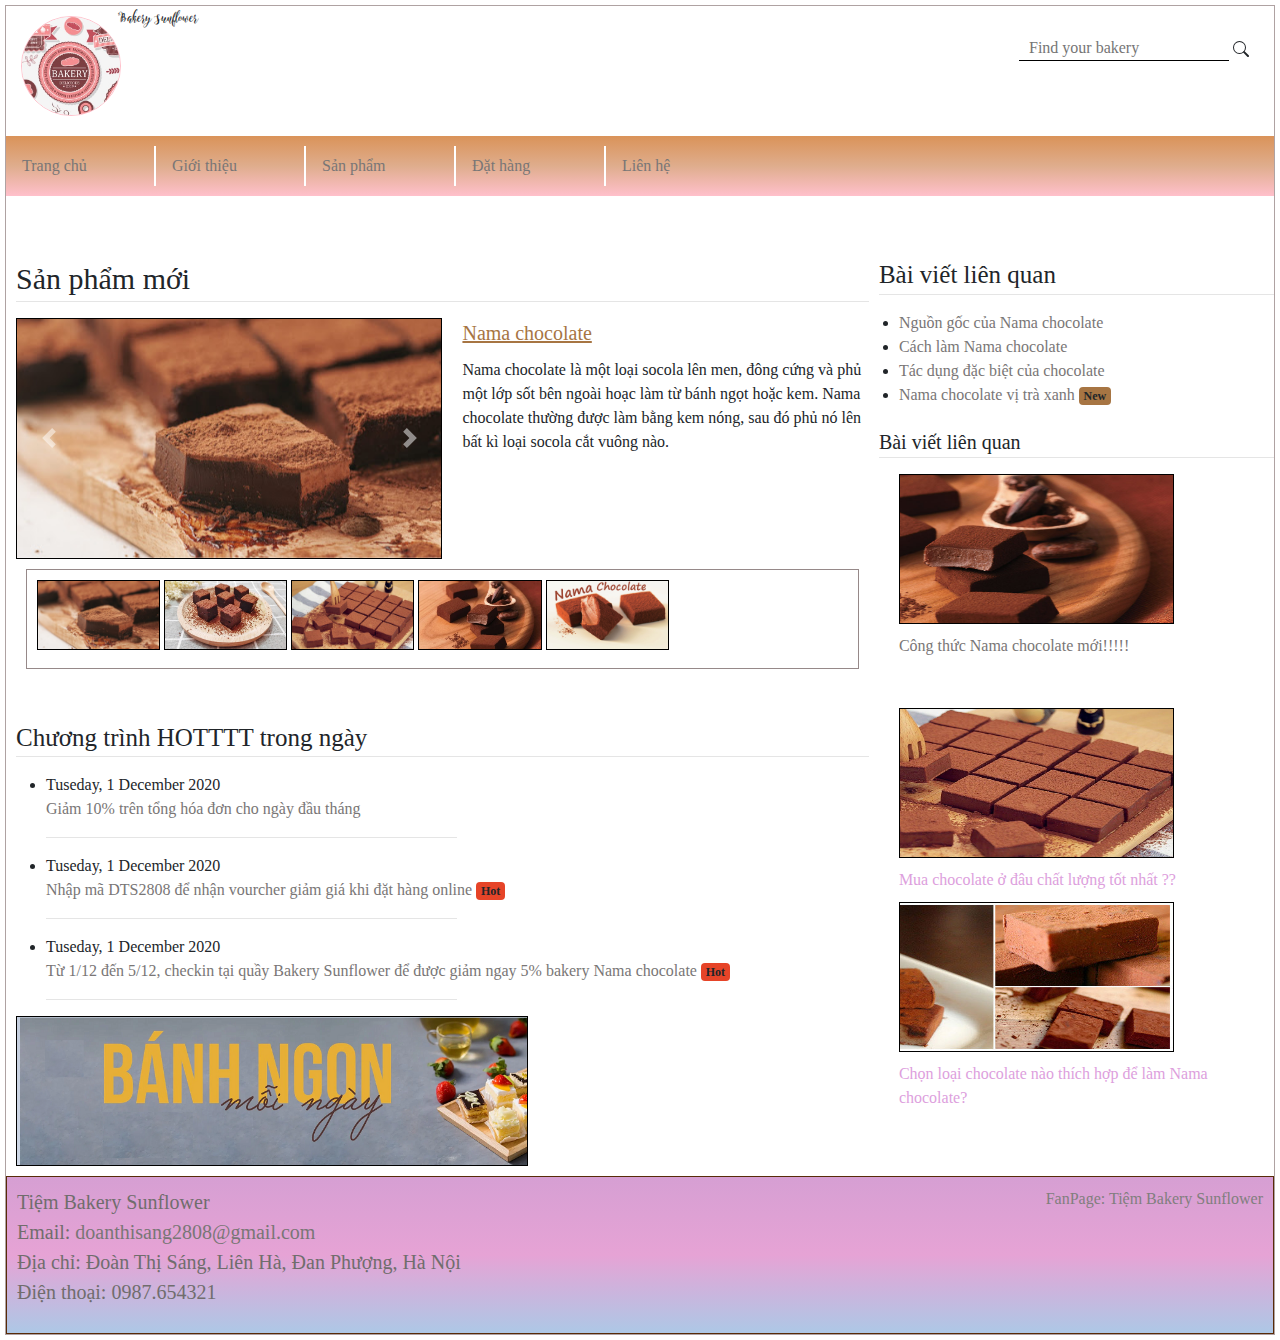
<file: index.html>
<!DOCTYPE html>
<html lang="en">

<head>
    <meta charset="UTF-8">
    <meta name="viewport" content="width=device-width, initial-scale=1.0">
    <title>Document</title>
    <link rel="stylesheet" href="style.css">
    <link rel="stylesheet" href="./bootstrap-4.5.3-dist/bootstrap-4.5.3-dist/css/bootstrap.min.css">
</head>

<body>
    <div class="main">
        <header class="container-fluid" style="display: flex;">
            <div class="aside_left">
                <a href="./index.html">
                    <div class="logo">
                        <img src="./IMG/logoo.jpg" alt="" style="width: 100%;">
                    </div>
                </a>
                <div class="res_name"><p style="font-family: font_strong;">Bakery Sunflower</p></div>
                <!-- <a href="https://www.google.com">https://www.google.com</a> -->
            </div>
            <div class="aside_right">
                <div style="float: right; margin: 10px; margin-top: 30px;">
                    <input type="text" placeholder="Find your bakery" class="border_radius">
                    <svg width="1em" height="1em" viewBox="0 0 16 16" class="bi bi-search" fill="currentColor"
                        xmlns="http://www.w3.org/2000/svg">
                        <path fill-rule="evenodd"
                            d="M10.442 10.442a1 1 0 0 1 1.415 0l3.85 3.85a1 1 0 0 1-1.414 1.415l-3.85-3.85a1 1 0 0 1 0-1.415z" />
                        <path fill-rule="evenodd"
                            d="M6.5 12a5.5 5.5 0 1 0 0-11 5.5 5.5 0 0 0 0 11zM13 6.5a6.5 6.5 0 1 1-13 0 6.5 6.5 0 0 1 13 0z" />
                    </svg>
                </div>
            </div>
        </header>
        <div class="container-fluid " style="padding:0; margin-top: 20px;">

            <div class="menu">
                <ul class="nav ">
                    <li class="nav-item border_right ">
                        <a class="nav-link active" href="#">Trang chủ</a>
                    </li>
                    <li class="nav-item border_right">
                        <a class="nav-link" href="#">Giới thiệu</a>
                    </li>
                    <li class="nav-item border_right">
                        <a class="nav-link" href="#">Sản phẩm </a>
                    </li>
                    <li class="nav-item border_right">
                        <a class="nav-link" href="#">Đặt hàng </a>
                    </li>
                    <li class="nav-item">
                        <a class="nav-link" href="#">Liên hệ</a>
                    </li>
                </ul>
            </div>
            <div class="content" style="display: flex; margin-top: 50px;">
                <div class="content_left">
                    <div class="name_content">
                        <p style="margin-bottom:0px; font-weight: 500; font-size: 30px;">Sản phẩm mới</p>
                        <hr style="margin-top: 0px;">
                    </div>
                    <div class="main_content" style="display:flex">
                        <div style="float:left; width: 50%; overflow: hidden;border: 1px solid black;">
                            <div id="carouselExampleControls" class="carousel slide" data-ride="carousel">
                                <div class="carousel-inner">
                                    <div class="carousel-item active">
                                        <img src="./IMG/sản phẩm mới .jpg" class="d-block w-100" alt="..."
                                            class="img_spm">
                                    </div>
                                    <div class="carousel-item">
                                        <img src="./IMG/sản phẩm mới (3).jpg" class="d-block w-100" alt="..."
                                            class="img_spm">
                                    </div>
                                    <div class="carousel-item">
                                        <img src="./IMG/san pham moi(8).jpg" class="d-block w-100" alt="..."
                                            class="img_spm">
                                    </div>
                                    <div class="carousel-item">
                                        <img src="./IMG/san pham moi(10).jpg" class="d-block w-100" alt="..."
                                            class="img_spm">
                                    </div>
                                </div>
                                <a class="carousel-control-prev" href="#carouselExampleControls" role="button"
                                    data-slide="prev">
                                    <span class="carousel-control-prev-icon" aria-hidden="true"></span>
                                    <span class="sr-only">Previous</span>
                                </a>
                                <a class="carousel-control-next" href="#carouselExampleControls" role="button"
                                    data-slide="next">
                                    <span class="carousel-control-next-icon" aria-hidden="true"></span>
                                    <span class="sr-only">Next</span>
                                </a>
                            </div>
                        </div>
                        <div style="float: right; width: 50%;">
                            <p
                                style="margin:0px 0px 10px 20px; font-weight:500; color: rgb(167, 117, 67); text-decoration-line:underline; font-size: 20px;">
                                Nama chocolate </p>
                            <p style="margin:0px 0px 10px 20px">Nama chocolate là một loại socola lên men, đông cứng và
                                phủ một lớp sốt bên ngoài hoạc làm từ bánh ngọt hoặc kem. Nama chocolate thường được làm
                                bằng kem nóng, sau đó phủ nó lên bất kì loại socola cắt vuông nào.</p>
                        </div>
                    </div>
                    <div
                        style="border:solid 1px rgb(150, 137, 137); margin: 10px ; height: 100px; padding-top: 10px;padding-left: 10px;">
                        <img src="./IMG/sản phẩm mới .jpg" alt="" style="width:15%" class="img_spm_demo">
                        <img src="./IMG/sản phẩm mới (3).jpg" alt="" style="width:15%" class="img_spm_demo">
                        <img src="./IMG/san pham moi (5).jpg" alt="" style="width:15%" class="img_spm_demo">
                        <img src="./IMG/san pham moi(8).jpg" alt="" style="width:15%" class="img_spm_demo">
                        <img src="./IMG/san pham moi(10).jpg" alt="" style="width:15%" class="img_spm_demo">
                    </div>
                    <div class="name_content">
                        <p style="margin-bottom:0px; font-weight: 500; font-size: 25px; margin-top: 50px;">Chương trình
                            HOTTTT trong ngày </p>
                        <hr style="margin-top: 0px;">
                    </div>
                    <ul class="list_pro" style="padding-left: 30px;">
                        <li>
                            <p style="margin:0px">Tuseday, 1 December 2020</p>
                            <a href="#" style="margin:0px">Giảm 10% trên tổng hóa đơn cho ngày đầu tháng</a>
                            <hr style=" width:50%">
                        </li>
                        <li>
                            <p style="margin:0px">Tuseday, 1 December 2020</p>
                            <a href="#" style="margin:0px">Nhập mã DTS2808 để nhận vourcher giảm giá khi đặt hàng
                                online</a>&nbsp<span class="badge badge-secondary badge-light"
                                style="background-color: rgb(230, 68, 40);animation-name:ex1; animation-duration: 2s; animation-iteration-count:infinite">Hot</span>
                            <hr style=" width:50%">
                        </li>
                        <li>
                            <p style="margin:0px">Tuseday, 1 December 2020</p>
                            <a href="#" style="margin:0px">Từ 1/12 đến 5/12, checkin tại quầy Bakery Sunflower để được
                                giảm ngay 5% bakery Nama chocolate</a>&nbsp<span
                                class="badge badge-secondary badge-light"
                                style="background-color: rgb(230, 68, 40);animation-name:ex1; animation-duration: 2s; animation-iteration-count:infinite">Hot</span>
                            <hr style=" width:50%">
                        </li>
                    </ul>
                    <div class="banner_main">
                        <img src="./IMG/banner.png" alt="" height="100%">
                        <!-- <img src="./IMG/banner3.jpg" alt="" top=25% > -->
                    </div>
                </div>
                <div class="content right">
                    <div class="name_content" style="margin-top: 10px;">
                        <p style="margin-bottom:0px; font-weight: 500; font-size: 25px;">Bài viết liên quan </p>
                        <hr style="margin-top: 0px;">
                    </div>
                    <div>
                        <ul style="margin: 10px 0 10px 20px;" class="list_link">
                            <li><a href="#">Nguồn gốc của Nama chocolate</a></li>
                            <li><a href="#">Cách làm Nama chocolate</a></li>
                            <li><a href="#">Tác dụng đặc biệt của chocolate</a></li>
                            <li><a href="#">Nama chocolate vị trà xanh</a>&nbsp<span
                                    class="badge badge-secondary badge-light"
                                    style="background-color: rgb(167, 117, 67);">New</span></li>
                        </ul>
                    </div>
                    <div class="name_content" style="margin-top: 20px;">
                        <p style="margin-bottom:0px; font-weight: 500; font-size: 20px;">Bài viết liên quan </p>
                        <hr style="margin-top: 0px;">
                    </div>
                    <ul class="list_banner" style="margin: 10px 0 10px 10px;">
                        <li style="list-style-type : none">
                            <figure class="img_run ">
                                <img src="./IMG/san pham moi(7).jpg" alt="">
                            </figure>
                            <a href="#"<p class="message">Công thức Nama
                                chocolate mới!!!!!</p></a>
                        </li>
                        <li style="list-style-type : none">
                            <figure class="img_run ">
                                <img src="./IMG/san pham moi (5).jpg" alt="">
                            </figure>
                            <a href="#"><p class="message">Mua chocolate ở đâu
                                chất lượng tốt nhất ??</p></a>
                        </li>
                        <li style="list-style-type : none"> 
                            <figure class="img_run ">
                                <img src="./IMG/san pham mơi(9).jpg" alt="">
                            </figure>
                            <a href="#"><p class="message">Chọn loại chocolate
                                nào thích hợp để làm Nama chocolate?</p></a>
                        </li>
                    </ul>
                </div>
            </div>
        </div>
        <footer class="container_fluid" style="border:solid 1px rgb(87, 43, 8); padding: 10px; display: flex; background-image: linear-gradient( rgb(214, 159, 211),rgb(230, 163, 213), rgb(173, 200, 230));">
            <div class="footer_left">
                    <address style="font-size: 20px; color:rgb(112, 109, 109);">Tiệm Bakery Sunflower<br />
                    Email: <a href="mailto:doanthisang2808@gmail.com">doanthisang2808@gmail.com</a><br />
                    Địa chỉ: Đoàn Thị Sáng, Liên Hà, Đan Phượng, Hà Nội<br />
                    Điện thoại: 0987.654321</address>

            </div>
            <div class="footer_right">
                <a href="#" style="color:rgb(129, 126, 126) !important; float:right">FanPage: Tiệm Bakery Sunflower</a>
            </div>
        </footer>
    </div>


    <script>document.querySelector(".hover").mouseleave(() => {
            documnet.querySelector(this).removeClass("hover");
            const parameter = document.querySelector('.message')
            parameter.style.display = "block"

        })

    </script>

    <script src="https://code.jquery.com/jquery-3.5.1.min.js"></script>
    <script src="./bootstrap-4.5.3-dist/bootstrap-4.5.3-dist/js/bootstrap.bundle.min.js"></script>
    <script src="./bootstrap-4.5.3-dist/bootstrap-4.5.3-dist/js/bootstrap.min.js.map"></script>
</body>

</html>
</file>
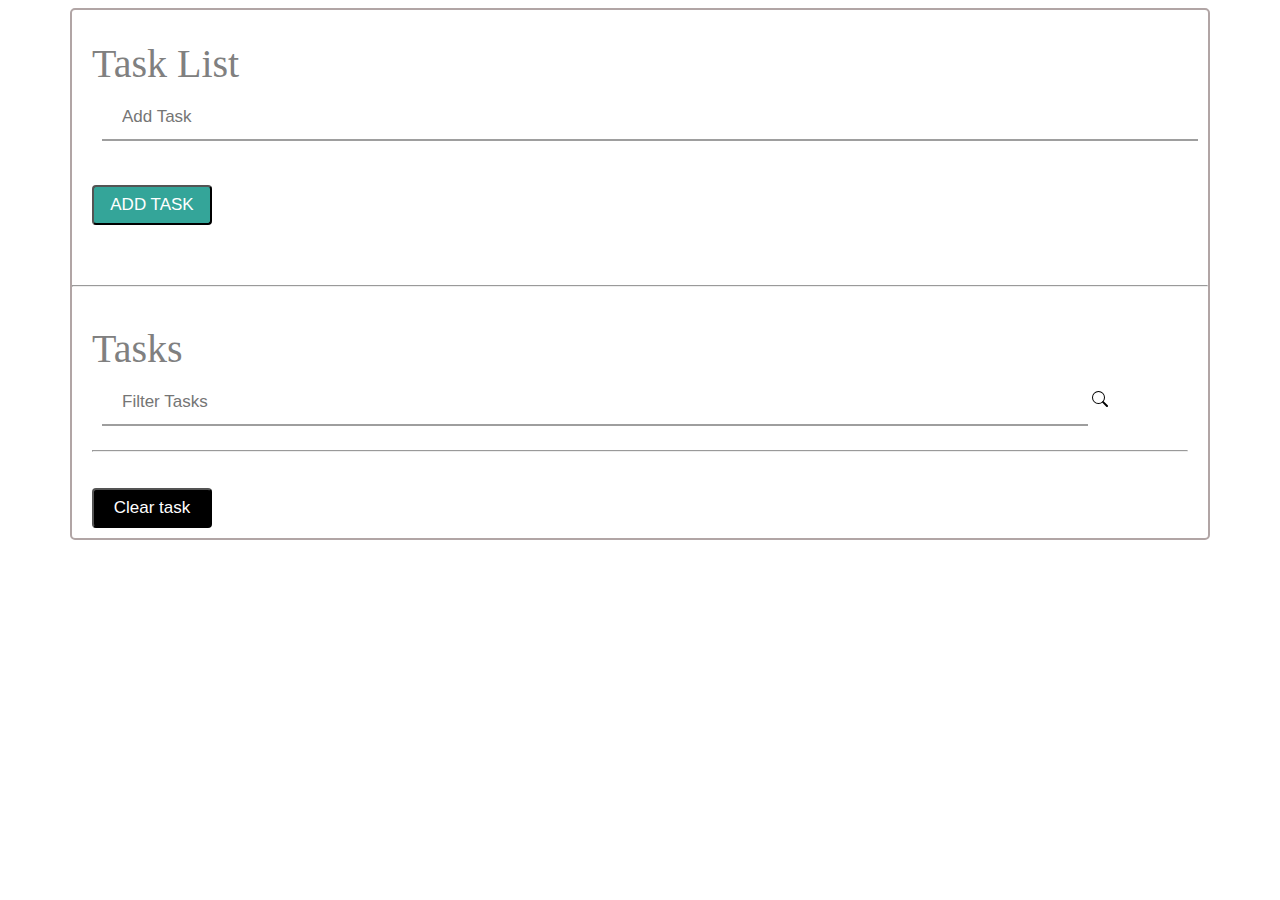
<file: Homework1/index.html>
<!DOCTYPE html>
<html lang="en">

<head>
    <meta charset="UTF-8">
    <meta name="viewport" content="width=device-width, initial-scale=1.0">
    <title>Task List</title>
    <link rel="stylesheet" href="./bootstrap-4.5.3-dist/bootstrap-4.5.3-dist/css/bootstrap-grid.min.css">
    <link rel="stylesheet" href="style.css">
</head>

<body>
    <div class="container">
        <div class="container-add">
            <div class="header"> Task List</div>
            <form action="" class="form-add">
                <input type="text" placeholder="Add Task" name="task">
                <p class="error" style="color: red;"></p>
                <button type="submit"> ADD TASK</button>
        </div>
        <hr width="100%" style="margin-top:50px;">
        <div class="container-add">
            <div class="header">Tasks</div>
            <div>
                <input type="text" placeholder="Filter Tasks" class="filter" style="width: 90% !important;">

                <svg id="search" width="1em" height="1em" viewBox="0 0 16 16" class="bi bi-search" fill="currentColor"
                    xmlns="http://www.w3.org/2000/svg">
                    <path fill-rule="evenodd"
                        d="M10.442 10.442a1 1 0 0 1 1.415 0l3.85 3.85a1 1 0 0 1-1.414 1.415l-3.85-3.85a1 1 0 0 1 0-1.415z" />
                    <path fill-rule="evenodd"
                        d="M6.5 12a5.5 5.5 0 1 0 0-11 5.5 5.5 0 0 0 0 11zM13 6.5a6.5 6.5 0 1 1-13 0 6.5 6.5 0 0 1 13 0z" />
                </svg>
                <p class="error_filter"></p>
            </div>
            <hr width="100%">
            <ul class="listTask">
                <!-- <li type="circle"><span>di hoc them</li>
                <li type="circle"><span>di ngu chieu</li> -->

            </ul>
            <button type="button" style="background-color: black !important;" class="clear">Clear task</button>
        </div>

        </form>
    </div>
    <script src="./bootstrap-4.5.3-dist/bootstrap-4.5.3-dist/js/bootstrap.bundle.min.js.map"></script>
    <script src="index.js"></script>
</body>

</html>
</file>
<file: style.css>
@font-face {
    font-family : font_strong;
    src:url('../font/[phongchuviet.com]\ Mafistha\ \(TempMakers\)/[phongchuviet.com]Mafistha(TempMakers)/Mafistha.ttf'),
    url('../font/[phongchuviet.com]\ Mafistha\ \(TempMakers\)/[phongchuviet.com]Mafistha(TempMakers)/Mafistha.otf');
    font-weight: 600;
    font-style:italic;
}
*{
    margin: 0;
    padding: 0;
    font-family: 'Times New Roman'
}  
body{
    background-size: cover;
    overflow: auto;
}
.logo{
    border: solid 1px pink;
    border-radius: 50%;
    overflow: hidden;
    margin-top: 10px;
}

.main {
    margin: 5px;
    border: solid 1px rgb(175, 162, 162);
}
.container-fluid .aside_left{
    float: left;
    width: 60%;
    display: flex;
}
.container-fluid .aside_right{
    float: right;
    width: 40%;
}
.container-fluid .aside_left .logo{
    width: 100px;
    height: 100px;
}
.border_radius{
    padding-left: 10px;
    border: none;
    border-bottom: solid 1px black;
}
.menu{
    padding: 10px 0;
    background-image: linear-gradient( rgb(218, 147, 89),rgb(223, 173, 141), pink);
}
a{
    color: rgb(121, 118, 118) !important ;
}
.border_right{
    border-right: solid 2px white;
    width: 150px;
}
.content .content_left{
    float: left;
    width: 70%;
    margin: 10px;
}
.content .content_right{
    float: right;
    width: 30%;
    margin: 10px;
}
.img_spm_demo:hover{
    transform: scale(1.5);
}
.img_spm_demo{
    transition-duration: 0.2s ;
    border: solid 1px black;
}
.list_link:hover li a:not(:hover){
    opacity: 0.5;
}
.list_link li a:hover{
    font-size: 20px;
}
@keyframes ex1{
from {background-color: rgb(209, 236, 86);}
 to {background-color: rgb(252, 63, 6);}
}
.img_run{
  position: relative;
  overflow: hidden;
  margin: 10px;
  min-width: 255px;
  max-width:275px;
  height: 150px;
  width: 100%;
  border: solid 1px black;
}
.img_run img{
  height: 100%;
  position: absolute;
  right: 0;
  -webkit-transition: all 2s ease-out;
  transition: all 2s ease-out;
  width: 150%;
}
.img_run:hover img,
.img_run.hover img {
  -webkit-transform: translateX(100px);
  transform: translateX(100px);
}.message{
    /* display: none; */
    color: plum;
    margin: 10px;
}
.banner_main{
    width: 60%;
    height: 150px;
    border: solid 1px black;
    overflow: hidden;
}.footer_left{
    float: left;
    width: 60%;
}
.footer_right{
    float: right;
    width: 40%;
}
</file>
<file: Homework1/style.css>
.container-add{
    padding:30px 20px 10px 20px;
}
.header{
    font-size: 40px; color: grey;
}
button{
    background-color: #34a599; border-radius: 4px; margin-top: 20px; height: 40px; width: 120px; 
    font-size: 17px;
    color:white;

}
input{
  width: 100%;
  padding: 12px 20px;
  margin: 8px 0;
  box-sizing: border-box;
  border: none;
  border-bottom: #9e9e9e solid 2px;
  font-size: 17px;
  margin-left: 10px;
  
}.container{
    border: solid 2px rgb(177, 165, 165); border-radius: 5px; padding: 0px;
}
li{
    display: list-item
}
</file>
